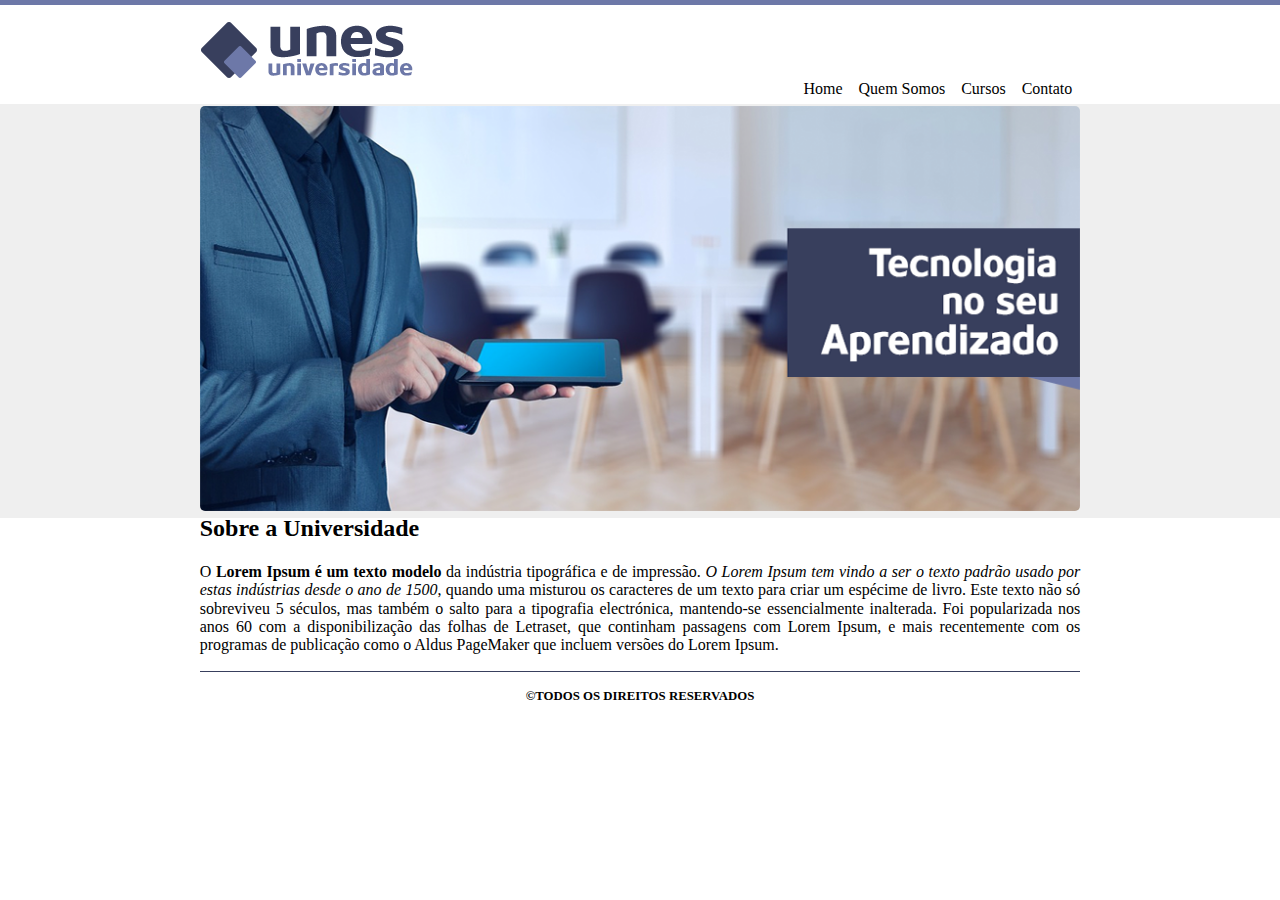
<file: index.html>
<!DOCTYPE html>
<html lang="pt-BR">
    <head>
        <meta charset="UTF-8">
        <link rel="stylesheet" href="src/css/normalize.css">
        <link rel="stylesheet" href="src/css/estilo.css">
        <title>UNES</title>
    </head>
    <body id="index">
        
        <main><!-- INICIO main -->

            <header><!-- INICIO header -->
                <div id="logo"><!-- INICIO logo -->
                    <h1>UNES Universidade</h1>
                </div>

                <div id="menu"><!-- INICIO menu -->
                    <ul>
                        <li>
                            <a href="index.html">Home</a>
                        </li>
                        <li>
                            <a href="quem_somos.html">Quem Somos</a>
                        </li>
                        <li>
                            <a href="cursos.html">Cursos</a>
                        </li>
                        <li>
                            <a href="contato.html">Contato</a>
                        </li>
                    </ul>
                </div>
                <div style="clear: both;"></div>
            </header><!-- INICIO header -->

            <nav><!-- INICNIO nav -->
                <img src="src/Imagen/capa.png" alt="Tecnologia no seu Aprendizado">
                <h2>Sobre a Universidade</h2>
                <p>
                    O <strong>Lorem Ipsum é um texto modelo</strong> da indústria tipográfica e de impressão. <em>O Lorem Ipsum tem vindo a ser o texto padrão usado por estas indústrias desde o ano de 1500</em>, quando uma misturou os caracteres de um texto para criar um espécime de livro. Este texto não só sobreviveu 5 séculos, mas também o salto para a tipografia electrónica, mantendo-se essencialmente inalterada. Foi popularizada nos anos 60 com a disponibilização das folhas de Letraset, que continham passagens com Lorem Ipsum, e mais recentemente com os programas de publicação como o Aldus PageMaker que incluem versões do Lorem Ipsum.
                </p>
            </nav><!-- FIM nav-->

            <footer><!-- INICIO footer -->
                <h4>&copy;Todos os Direitos reservados</h4>
            </footer><!-- FIM footer-->

        </main><!-- FIM main -->
    </body>
</html>
</file>
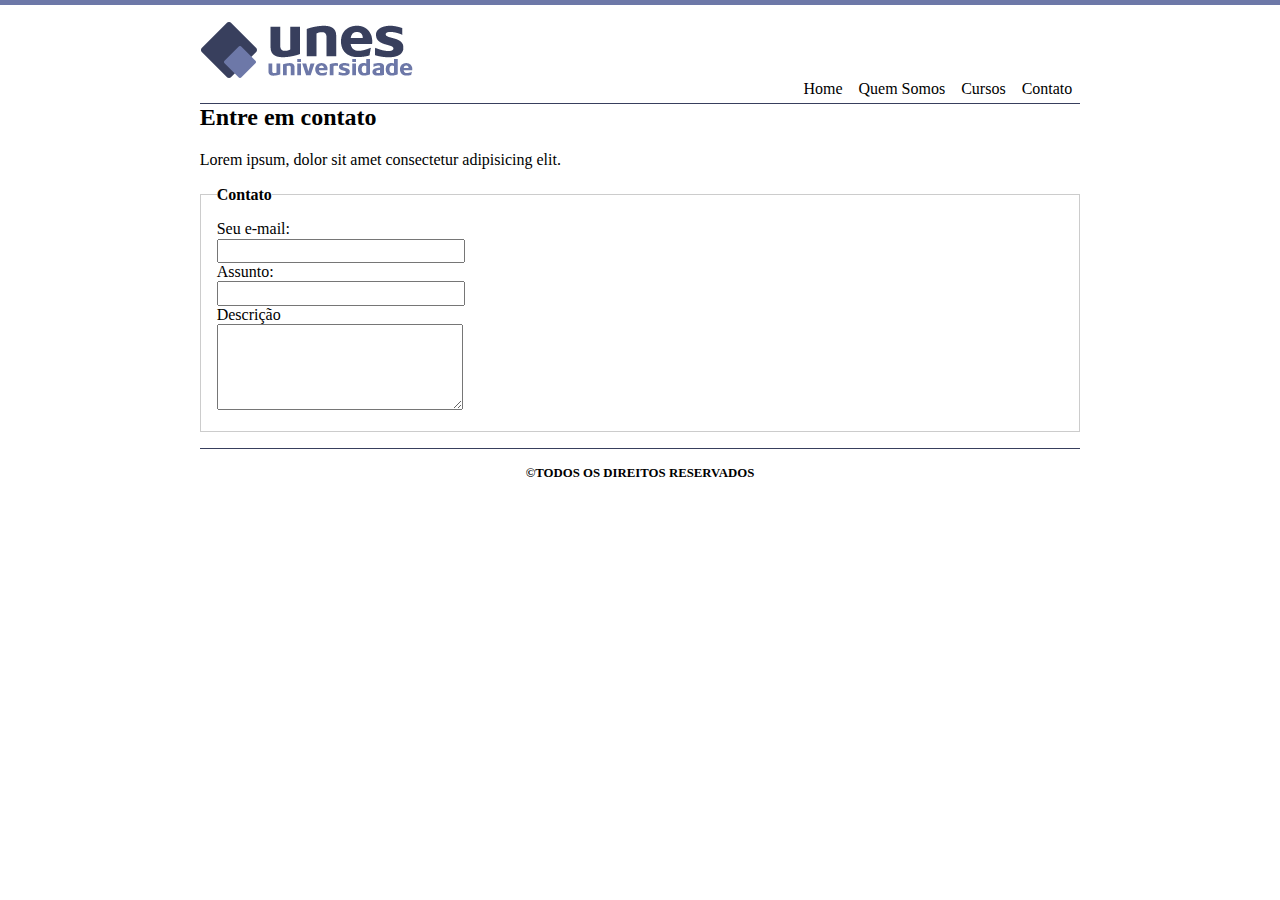
<file: contato.html>
<!DOCTYPE html>
<html lang="pt-BR">
    <head>
        <meta charset="UTF-8">
        <link rel="stylesheet" href="src/css/normalize.css">
        <link rel="stylesheet" href="src/css/estilo.css">
        <title>UNES</title>
    </head>
    <body id="contato">
        
        <main><!-- INICIO main -->

            <header><!-- INICIO header -->
                <div id="logo"><!-- INICIO logo -->
                    <h1>UNES Universidade</h1>
                </div>

                <div id="menu"><!-- INICIO menu -->
                    <ul>
                        <li>
                            <a href="index.html">Home</a>
                        </li>
                        <li>
                            <a href="quem_somos.html">Quem Somos</a>
                        </li>
                        <li>
                            <a href="cursos.html">Cursos</a>
                        </li>
                        <li>
                            <a href="contato.html">Contato</a>
                        </li>
                    </ul>
                </div>
                <div style="clear: both;"></div>
            </header><!-- INICIO header -->

            <nav><!-- INICNIO nav -->
                <h2>Entre em contato</h2>
                <p>Lorem ipsum, dolor sit amet consectetur adipisicing elit.</p>
                <form action="">
                    <fieldset>
                        <legend>Contato</legend>
                        <label for="emai">Seu e-mail:</label>
                        <input type="text" name="email" id="email">
                        <label for="assunto">Assunto:</label>
                        <input type="text" name="assunto" id="assunto">
                        <label for="descricao">Descrição</label>
                        <textarea name="descricao" id="descricao"></textarea>
                    </fieldset>
                </form>
            </nav><!-- FIM nav-->

            <footer><!-- INICIO footer -->
                <h4>&copy;Todos os Direitos reservados</h4>
            </footer><!-- FIM footer-->

        </main><!-- FIM main -->
    </body>
</html>
</file>
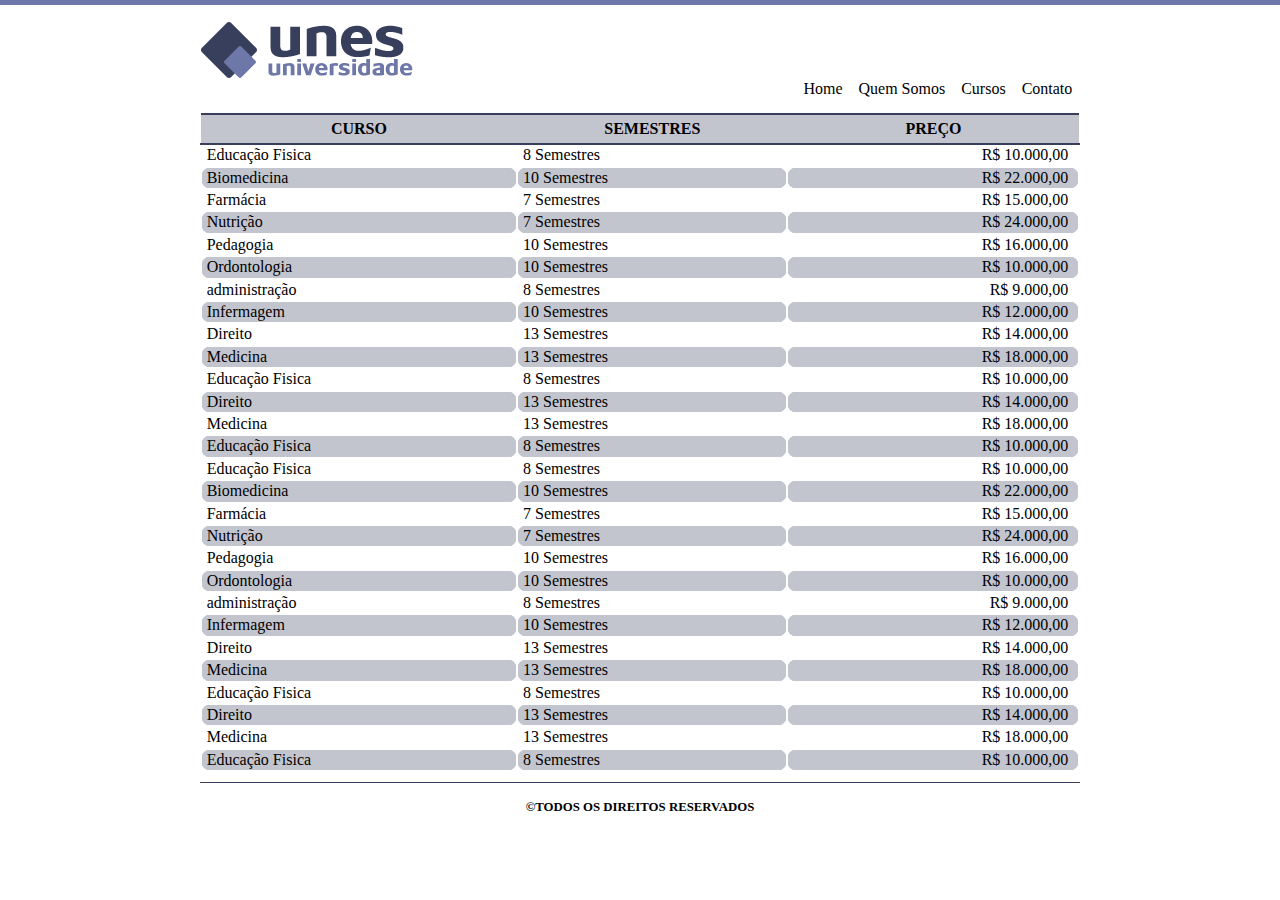
<file: cursos.html>
<!DOCTYPE html>
<html lang="pt-BR">
    <head>
        <meta charset="UTF-8">
        <link rel="stylesheet" href="src/css/normalize.css">
        <link rel="stylesheet" href="src/css/estilo.css">
        <title>Cursos</title>
    </head>
    <body id="cursos">
        
        <main><!-- INICIO main -->

            <header><!-- INICIO header -->
                <div id="logo"><!-- INICIO logo -->
                    <h1>UNES Universidade</h1>
                </div>

                <div id="menu"><!-- INICIO menu -->
                    <ul>
                        <li>
                            <a href="index.html">Home</a>
                        </li>
                        <li>
                            <a href="quem_somos.html">Quem Somos</a>
                        </li>
                        <li>
                            <a href="cursos.html">Cursos</a>
                        </li>
                        <li>
                            <a href="contato.html">Contato</a>
                        </li>
                    </ul>
                </div>
                <div style="clear: both;"></div>
            </header><!-- INICIO header -->

            <nav><!-- INICNIO nav -->
                <table>
                    <tr class="cor">
                        <th>Curso</th>
                        <th>Semestres</th>
                        <th>Preço</th>
                    </tr>
                    <tr>
                        <td>Educação Fisica</td>
                        <td>8 Semestres</td>
                        <td class="preco">R$ 10.000,00</td>
                    </tr>
                    <tr class="cor">
                        <td>Biomedicina</td>
                        <td>10 Semestres</td>
                        <td class="preco">R$ 22.000,00</td>
                    </tr>
                    <tr>
                        <td>Farmácia</td>
                        <td>7 Semestres</td>
                        <td class="preco">R$ 15.000,00</td>
                    </tr>
                    <tr class="cor">
                        <td>Nutrição</td>
                        <td>7 Semestres</td>
                        <td class="preco">R$ 24.000,00</td>
                    </tr>
                    <tr>
                        <td>Pedagogia</td>
                        <td>10 Semestres</td>
                        <td class="preco">R$ 16.000,00</td>
                    </tr>
                    <tr class="cor">
                        <td>Ordontologia</td>
                        <td>10 Semestres</td>
                        <td class="preco">R$ 10.000,00</td>
                    </tr>
                    <tr>
                        <td>administração</td>
                        <td>8 Semestres</td>
                        <td class="preco">R$ 9.000,00</td>
                    </tr>
                    <tr class="cor">		
                        <td>Infermagem</td>
                        <td>10 Semestres</td>	
                        <td class="preco">R$ 12.000,00</td>
                    </tr>
                    <tr>		
                        <td>Direito</td>
                        <td>13 Semestres</td>	
                        <td class="preco">R$ 14.000,00</td>
                    </tr>
                    <tr class="cor">		
                        <td>Medicina</td>
                        <td>13 Semestres</td>	
                        <td class="preco">R$ 18.000,00</td>
                    </tr>
                    <tr>		
                        <td>Educação Fisica</td>
                        <td>8 Semestres</td>	
                        <td class="preco">R$ 10.000,00</td>
                    </tr>
                    <tr class="cor">		
                        <td>Direito</td>
                        <td>13 Semestres</td>	
                        <td class="preco">R$ 14.000,00</td>
                    </tr>
                    <tr>		
                        <td>Medicina</td>
                        <td>13 Semestres</td>	
                        <td class="preco">R$ 18.000,00</td>
                    </tr>
                    <tr class="cor">		
                        <td>Educação Fisica</td>
                        <td>8 Semestres</td>	
                        <td class="preco">R$ 10.000,00</td>
                    </tr>
                    <tr>
                        <td>Educação Fisica</td>
                        <td>8 Semestres</td>
                        <td class="preco">R$ 10.000,00</td>
                    </tr>
                    <tr class="cor">
                        <td>Biomedicina</td>
                        <td>10 Semestres</td>
                        <td class="preco">R$ 22.000,00</td>
                    </tr>
                    <tr>
                        <td>Farmácia</td>
                        <td>7 Semestres</td>
                        <td class="preco">R$ 15.000,00</td>
                    </tr>
                    <tr class="cor">
                        <td>Nutrição</td>
                        <td>7 Semestres</td>
                        <td class="preco">R$ 24.000,00</td>
                    </tr>
                    <tr>
                        <td>Pedagogia</td>
                        <td>10 Semestres</td>
                        <td class="preco">R$ 16.000,00</td>
                    </tr>
                    <tr class="cor">
                        <td>Ordontologia</td>
                        <td>10 Semestres</td>
                        <td class="preco">R$ 10.000,00</td>
                    </tr>
                    <tr>
                        <td>administração</td>
                        <td>8 Semestres</td>
                        <td class="preco">R$ 9.000,00</td>
                    </tr>
                    <tr class="cor">		
                        <td>Infermagem</td>
                        <td>10 Semestres</td>	
                        <td class="preco">R$ 12.000,00</td>
                    </tr>
                    <tr>		
                        <td>Direito</td>
                        <td>13 Semestres</td>	
                        <td class="preco">R$ 14.000,00</td>
                    </tr>
                    <tr class="cor">		
                        <td>Medicina</td>
                        <td>13 Semestres</td>	
                        <td class="preco">R$ 18.000,00</td>
                    </tr>
                    <tr>		
                        <td>Educação Fisica</td>
                        <td>8 Semestres</td>	
                        <td class="preco">R$ 10.000,00</td>
                    </tr>
                    <tr class="cor">		
                        <td>Direito</td>
                        <td>13 Semestres</td>	
                        <td class="preco">R$ 14.000,00</td>
                    </tr>
                    <tr>		
                        <td>Medicina</td>
                        <td>13 Semestres</td>	
                        <td class="preco">R$ 18.000,00</td>
                    </tr>
                    <tr class="cor">		
                        <td>Educação Fisica</td>
                        <td>8 Semestres</td>	
                        <td class="preco">R$ 10.000,00</td>
                    </tr>
                </table>
            </nav><!-- FIM nav-->

            <footer><!-- INICIO footer -->
                <h4>&copy;Todos os Direitos reservados</h4>
            </footer><!-- FIM footer-->

        </main><!-- FIM main -->
    </body>
</html>
</file>
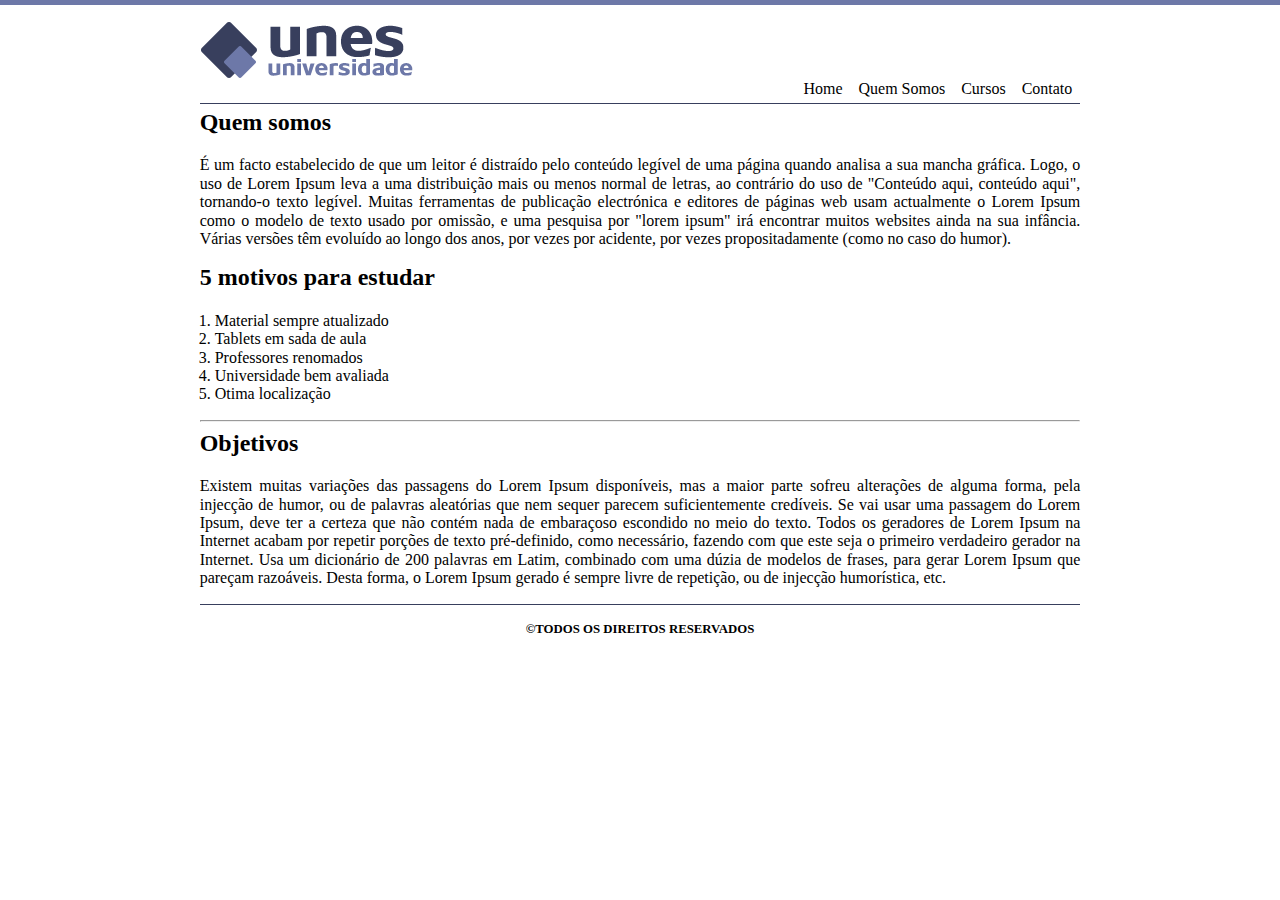
<file: quem_somos.html>
<!DOCTYPE html>
<html lang="pt-BR">
    <head>
        <meta charset="UTF-8">
        <link rel="stylesheet" href="src/css/normalize.css">
        <link rel="stylesheet" href="src/css/estilo.css">
        <title>Quem Somos</title>
    </head>
    <body id="quem_somos">
        
        <main><!-- INICIO main -->

            <header><!-- INICIO header -->
                <div id="logo"><!-- INICIO logo -->
                    <h1>UNES Universidade</h1>
                </div>

                <div id="menu"><!-- INICIO menu -->
                    <ul>
                        <li>
                            <a href="index.html">Home</a>
                        </li>
                        <li>
                            <a href="quem_somos.html">Quem Somos</a>
                        </li>
                        <li>
                            <a href="cursos.html">Cursos</a>
                        </li>
                        <li>
                            <a href="contato.html">Contato</a>
                        </li>
                    </ul>
                </div>
                <div style="clear: both;"></div>
            </header><!-- INICIO header -->

            <nav><!-- INICNIO nav -->
                
                <section><!-- INICIO section -->
                    <h2>Quem somos</h2>
                    <p>
                        É um facto estabelecido de que um leitor é distraído pelo conteúdo legível de uma página quando analisa a sua mancha gráfica. Logo, o uso de Lorem Ipsum leva a uma distribuição mais ou menos normal de letras, ao contrário do uso de "Conteúdo aqui, conteúdo aqui", tornando-o texto legível. Muitas ferramentas de publicação electrónica e editores de páginas web usam actualmente o Lorem Ipsum como o modelo de texto usado por omissão, e uma pesquisa por "lorem ipsum" irá encontrar muitos websites ainda na sua infância. Várias versões têm evoluído ao longo dos anos, por vezes por acidente, por vezes propositadamente (como no caso do humor).
                    </p>
                </section><!-- FIM section -->

                <section><!-- INICIO section -->
                    <h2>5 motivos para estudar</h2>
                    <ol>
                        <li>Material sempre atualizado</li>
                        <li>Tablets em sada de aula</li>
                        <li>Professores renomados</li>
                        <li>Universidade bem avaliada</li>
                        <li>Otima localização</li>
                    </ol>
                    <hr>
                </section><!-- FIM section -->

                <section><!-- INICIO section -->
                    <h2>Objetivos</h2>
                    <p>
                        Existem muitas variações das passagens do Lorem Ipsum disponíveis, mas a maior parte sofreu alterações de alguma forma, pela injecção de humor, ou de palavras aleatórias que nem sequer parecem suficientemente credíveis. Se vai usar uma passagem do Lorem Ipsum, deve ter a certeza que não contém nada de embaraçoso escondido no meio do texto. Todos os geradores de Lorem Ipsum na Internet acabam por repetir porções de texto pré-definido, como necessário, fazendo com que este seja o primeiro verdadeiro gerador na Internet. Usa um dicionário de 200 palavras em Latim, combinado com uma dúzia de modelos de frases, para gerar Lorem Ipsum que pareçam razoáveis. Desta forma, o Lorem Ipsum gerado é sempre livre de repetição, ou de injecção humorística, etc.
                    </p>
                </section><!-- FIM section -->

            </nav><!-- FIM nav-->

            <footer><!-- INICIO footer -->
                <h4>&copy;Todos os Direitos reservados</h4>
            </footer><!-- FIM footer-->

        </main><!-- FIM main -->
    </body>
</html>
</file>
<file: src/css/estilo.css>
/* Geral */
#index {
    background: url(../Imagen/fundo.png);
}

#quem_somos, 
#contato, 
#cursos {
    background: url(../Imagen/fundo2.png);
}

main {
    width: 68.8%;
    margin: 0 auto;
    min-width: 500px;
}

ul {
    list-style: none;
    margin: 0;
    padding: 0;
}

a{
    text-decoration: none;
    color: rgb(0, 0, 0);    
}
/* Fim Geral */

/* Configurações do header da pagina index */
header #logo {
    float: left;
}

header #logo h1{
    background: url(../Imagen/logo.png) no-repeat;
    width: 215px;
    height: 60px;
    text-indent: -3000px;
}

header #menu {
    float: right;
}

header #menu ul{
    float: left;
    margin-top: 80px;
}

header #menu li{
    float: left;
}

header #menu a{
    padding: 5px;
    margin: 3px;
    border-radius: 10px;
}

header #menu a:hover{
    background-color: rgb(56, 63, 93);
    color: rgb(255, 255, 255);
}
/* Fim Configurações do header da pagina index */

/* Configurações do header da pagina index */
#contato header {
    border-bottom: 1px solid rgb(56, 63, 93);
}
/* Fim Configurações do header da pagina index */

/* Configurações do header da pagina quem_somos */
#quem_somos header {
    border-bottom: 1px solid rgb(56, 63, 93);
    margin-bottom: 5px;
}
/* Fim Configurações do header da pagina quem_somos */

/* Confgurações do nav da pagina index */
nav img {
    margin-top: 3px;
    width: 100%;
    border-radius: 5px;
}

nav h2 {
    margin-top: 0;
}

nav p {
    text-align: justify;
}

nav {
    border-bottom: 1px solid rgb(56, 63, 93);
}
/* Fim Confgurações do nav da pagina index*/

/* Configurações da nav do quem_somos */
nav ol {
    padding: 0;
    margin-left: 15px;
}
/* Fim Configurações da nav do quem_somos */

/* Configurações da nav do cursos */
#cursos nav {
    margin-top: 10px;
}

nav table {
    border-collapse: collapse;
    width: 100%;
    margin-bottom: 10px;
}

nav td {
    border: 2px solid rgb(255, 255, 255);
    border-radius: 10px;
    padding-left: 5px;
}

nav tr:hover {
    background-color: rgb(56, 63, 93);
    color: rgb(255, 255, 255);
    text-align: center;
}

.cor {
    background-color: rgba(56, 63, 93, 0.3);
}

nav th {
    padding: 5px 0px;
    text-transform: uppercase;
    border-top: 2px solid rgb(56, 63, 93);
    border-bottom: 2px solid rgb(56, 63, 93);
}

nav .preco {
    text-align: right;
    padding-right: 10px;
}

nav h3 {
    text-align: center;
    background-color: rgba(56, 63, 93, 0.3);
    width: 200px;
    border-radius: 10px;
    margin: 20px auto;
    padding: 5px;
}
/* Fim Configurações da nav do cursos */

/* Configurações da nav do contato */
fieldset {
    padding: 1em;
    border: 1px solid #ccc;
    margin: 1em 0em;
}

legend {
    font-weight: bold;
}

label {
    display: block;
    cursor: pointer;
}

input {
    width: 15em;
}

textarea {
    width: 15em;
    height: 5em;
}
/* Fim Configurações da nav do contato */

/* Configurações do footer da pagina index*/
footer {
    font-size: 0.8em;
    text-transform: uppercase;
    text-align: center;
}
/* Fim Configurações do footer da pagina index */
</file>
